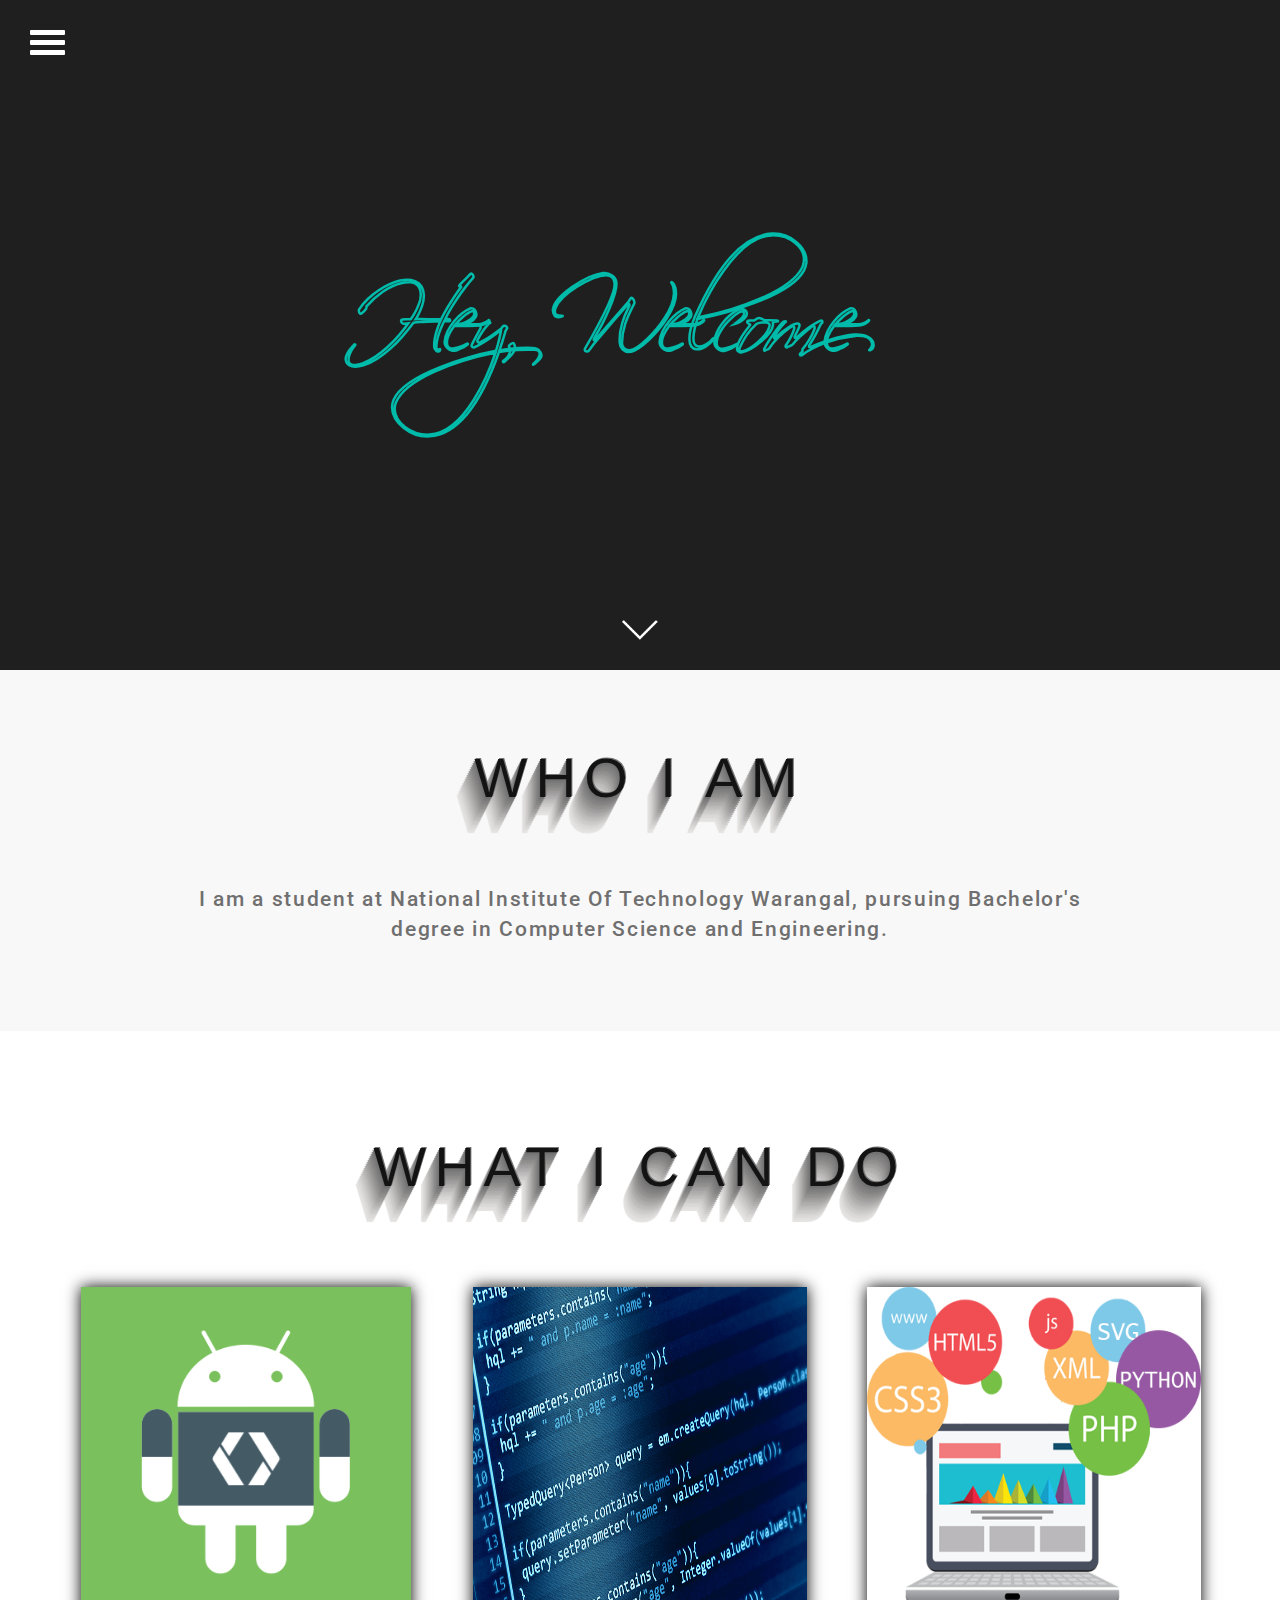
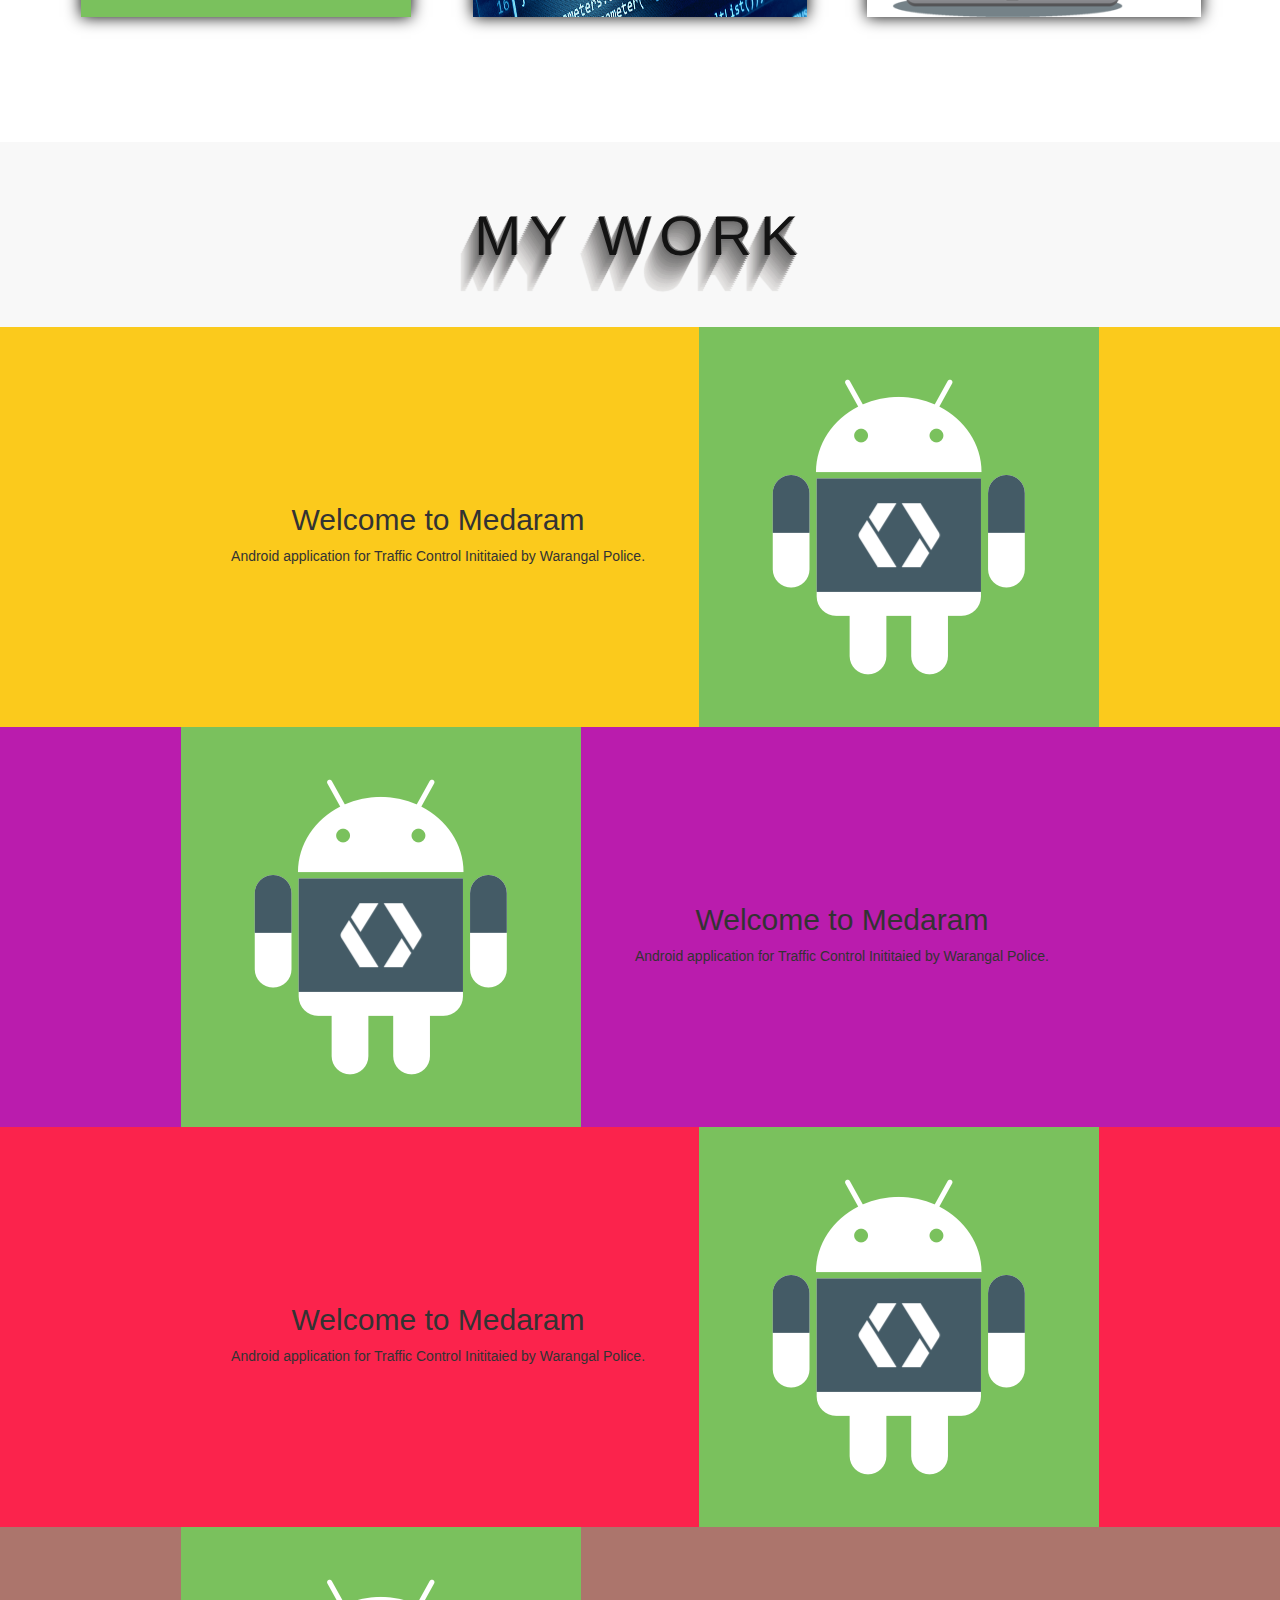
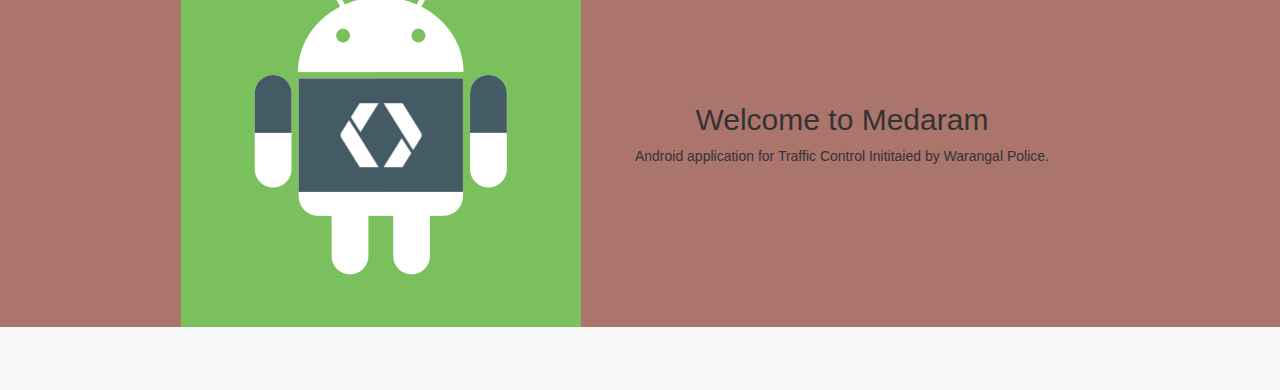
<file: website/templates/website/home.html>
<!DOCTYPE html>
<html>

<head>
    <title>
        Rohit Tanwar
    </title>
    <link href="../../static/css/animate.css" rel="stylesheet">
    <link href='https://fonts.googleapis.com/css?family=Roboto:400,500' rel='stylesheet' type='text/css'>
    <!-- Latest compiled and minified CSS -->
    <link rel="stylesheet" href="../../static/css/bootstrap.min.css">
    <link href="../../static/css/style.css" rel="stylesheet">
    <script src="../../static/js/jquery-2.2.2.min.js"></script>
    <script src="../../static/js/snap.svg-min.js"></script>
    <link rel="stylesheet" type="text/css" href="../../static/css/jquery.svg.css">
    <script type="text/javascript" src="../../static/js/jquery.svg.min.js"></script>
    <script type="text/javascript" src="../../static/js/velocity.min.js"></script>
</head>

<body>
    <div id="page_wrap">
    <a id="nav-toggle" href="#"><span></span></a>
     <div class="navigation" id="js-nav">
        <div id="container_nav">
        <div id="about">
        	<h3>
        	Hello, 
        	</h3>
        </div>
        </div>
    </div>
    <div id="container_main">
        <!-- The home page for website -->
        <section class="portion" id="section1">
        
         <div id="my-svg-container">
         <div id="desc">
            <h3>
                Blah Blah Blah
            </h3>
        </div>
         <img id="arrow" src="../../static/images/down_arrow.png">
         </div>
        </section>
        <section class="sec_2_3" id="section2">
        <div class="content">
            <h2 class="shadowed_heading">Who I Am</h2>
            <p> I am a student at National Institute Of Technology Warangal, pursuing Bachelor's degree in  Computer Science and Engineering.</p>
        </div>
        </section>
        <section class="sec_2_3" id="section3">
          <div class="content">
            <h2 class="shadowed_heading">What I can do</h2>
            <div class="row">
            	<div class="col-sm-4">
                    <div id="item1" class="items">
                    <img src="../../static/images/item1.png">
                    <h2  class="headings_items">
                        Android
                    </h2>
                    </div>
                </div>
            	<div class="col-sm-4">
                <div id="item2" class="items">
                    <img  src="../../static/images/item2.png">
                    <h2 class="headings_items">
                        Software
                    </h2>
                    </div>
                </div>
            	<div class="col-sm-4">
                <div id="item3" class="items">
                <img src="../../static/images/item3.png">
                <h2  class="headings_items">
                    Web
                </h2>
                </div>
            	</div>
                </div>
    			<span class="stretch"></span>
            </div>
          </div>
        </section>
        <section id="section4">
            <div class="content">
            <h2 class="shadowed_heading">My Work</h2>

            <section id="medaram">
                <div class="container">
                    <div class="description">
                    <h2>
                    Welcome to Medaram
                    </h2>
                    <p>
                        Android application for Traffic Control Inititaied by Warangal Police.
                    </p>
                    </div>
                    <img src="../../static/images/item1.png">
                </div>
            </section>
            <section id="swimrun">
                <div class="container">
                <img src="../../static/images/item1.png">
                    <div class="description">
                    <h2>
                    Welcome to Medaram
                    </h2>
                    <p>
                        Android application for Traffic Control Inititaied by Warangal Police.
                    </p>
                    </div>
                </div>
            </section>
            <section id="tz">
                <div class="container">
                    <div class="description">
                    <h2>
                    Welcome to Medaram
                    </h2>
                    <p>
                        Android application for Traffic Control Inititaied by Warangal Police.
                    </p>
                    </div>
                    <img src="../../static/images/item1.png">
                </div>  
            </section>
            <section id="website">
                <div class="container">
                 <img src="../../static/images/item1.png">
                    <div class="description">
                    <h2>
                    Welcome to Medaram
                    </h2>
                    <p>
                        Android application for Traffic Control Inititaied by Warangal Police.
                    </p>
                    </div>
                </div> 
            </section>
            </div>
        </section>
    </div>
   
    </div>
    <!-- Latest compiled JavaScript -->
    <script type="text/javascript" src="../../static/js/script.js"></script>
    <script src="../../static/js/bootstrap.min.js"></script>
</body>

</html>
</file>
<file: website/static/css/style.css>
/* CSS Ordering --> */
/* 1. Basic CSS */
/* 2. CSS for navigation button */
/* 3. CSS for side content ie one with the picture */
/* 4. Section1 CSS */
/* 5. Section2 CSS */
/* 6. Section3 CSS */
/* 7. Section4 CSS */

/* Basic CSS */	
  body
  {
    margin: 0px;
    padding : 0px;
  }
   #container_main
  {
    background: #222222;
	  width: 100%;
	  height: 100%;
	  overflow: auto;
	  padding : 0 0 0 0;
  }
  #page_wrap {
     width: 100%;
     margin: 0 auto;
}
/* CSS for navigation button */ 
#nav-toggle { 
  z-index: 99;
  position: fixed;
 left: 30px; 
 top: 30px; 
}
#nav-toggle { 
  cursor: pointer; 
  padding: 10px 35px 16px 0px; }

#nav-toggle span, #nav-toggle span:before, #nav-toggle span:after {
  cursor: pointer;
  border-radius: 1px;
  height: 5px;
  width: 35px;
  background: white;
  position: absolute;
  display: block;
  content: '';
}
#nav-toggle span:before {
  top: -10px; 
}
#nav-toggle span:after {
  bottom: -10px;
}

#nav-toggle span, #nav-toggle span:before, #nav-toggle span:after {
  transition: all 500ms ease-in-out;
}
#nav-toggle.active span {
  background-color: transparent;
}
#nav-toggle.active span:before, #nav-toggle.active span:after {
  top: 0;
}
#nav-toggle.active span:before {
  transform: rotate(45deg);
}
#nav-toggle.active span:after {
  transform: rotate(-45deg);
}
/* CSS for side content ie one with the picture */ 
#js-nav
{
    background-image : url('../../static/images/blue.jpg');
    background-size:     cover;
    background-repeat:   no-repeat;
    background-position: center center;  
    bottom: 0;
    height: auto;
    left: 0;
    width: 100%;
    margin-left: -135%;
    overflow-y: none;
    z-index: 80;
    padding: 65px 100px 65px 0;
    position: fixed;
    right: 0;
    top: 0;
}
#about
{
  position: absolute;
  right: 80px;
  height: 500px;
  width: 400px;
}
.stretch {
    width: 100%;
    display: inline-block;
    line-height: 0
}
  /* Section1 CSS */ 
  #section1
{
  background : #1F1F1F ;
  position: relative;
  height: 670px;
}
  #desc
  {
    display: none;
    position: absolute;
    text-align: center;
    right: 0px;
    bottom: 0px;
    margin: 0px 0px 80px 0px;
    left: 0px; 
  }
#desc h3
{
  color : #ffffff;
}
#arrow
{
      height: 40px;
    width: 40px;
    position: absolute;
    bottom: 0px;
    left: 0px;
    right: 0px;
    /* display: block; */
    margin: 0 auto 20px auto;
  
}
#my-svg-container
  {
    max-width: 640px;
    margin: 0 auto;
    height: 670px;
  }
  #main_logo
  {
      /*it can be fixed too*/
        left:0; right:0;
        top:0; bottom:0;
        margin:auto;
  }

  /* Section2 CSS */ 
  #section2
{
  background: #f8f8f8;
  padding: 5.5em 0;
}
.shadowed_heading
  {
    text-shadow: 
      1px -1px 0 #767676, 
      -1px 2px 1px #737272, 
      -2px 4px 1px #7b7a7a, 
      -3px 6px 1px #828181, 
      -4px 8px 1px #868585, 
      -5px 10px 1px #8f8e8d, 
      -6px 12px 1px #949392, 
      -7px 14px 1px #9e9c9c, 
      -8px 16px 1px #a3a1a1, 
      -9px 18px 1px #adabab, 
      -10px 20px 1px #b2b1b0, 
      -11px 22px 1px #bcbbba, 
      -12px 24px 1px #c1bfbf, 
      -13px 26px 1px #cbc9c8, 
      -14px 28px 1px #cfcdcd, 
      -15px 30px 1px #d8d6d5, 
      -16px 32px 1px #dbdad9, 
      -17px 34px 1px #e2e0df, 
      -18px 36px 1px #e4e3e2;

    margin-top: 0px;
    font-size: 400%;
    font-family: "Avant Garde", Avantgarde, "Century Gothic", CenturyGothic, "AppleGothic", sans-serif;
    margin-bottom: 0.625em;
    font-weight: 200;
    text-transform: uppercase;
    text-rendering: optimizeLegibility;
    color: #131313;
    letter-spacing: .15em;
  }
.sec_2_3 .content
{
    margin: 0 auto;
    width: 90%;
    text-align: center;
}
.shadowed_heading
{
    cursor: default;
    margin-top: 0px;
    font-size: 400%;
    font-family: "Avant Garde", Avantgarde, "Century Gothic", CenturyGothic, "AppleGothic", sans-serif;
    margin-bottom: 0.625em;
    font-weight: 200;
    text-transform: uppercase;
    text-rendering: optimizeLegibility;
     color: #131313;
    letter-spacing: .15em;
}
.sec_2_3 .content p
{
  margin-top: 75px;
    color: #706f6f;
    font-family: 'Roboto', sans-serif;
    font-size: 1.5em;
    letter-spacing: .08em;
    padding: 0 10%;
    font-weight: 500;
}
/* Section3 CSS */ 
#section3
{
  background: #ffffff;
  padding: 7.5em 0;
}
.col-sm-4
{
  padding-left: 30px;
  padding-right: 30px;
}
#section3 .row
  {
    margin-top : 90px;
  }
  #section3 .items
  {
    height: 330px;
    background-size: cover;
    background-repeat:   no-repeat;
    background-position: center center;
    -webkit-transition: 0.4s ease;
  transition: 0.4s ease;
}
  #section3 .items img
  {
    max-width: 100%;
    box-shadow: black 0px 0px 15px 0px; 
  margin-bottom: -4px;
     height: 330px;
    background-size: cover;
    background-repeat:   no-repeat;
    background-position: center center;
}
  #section3 .items h2
  {
    cursor: default;
    position: absolute;
    top: 50;
    top: 120px;
    left: 0;
    bottom: 0;
    right: 0;
    font-weight: bold;
    font-size: xx-large;
    opacity: 0;
}

  #section3 .items:hover img{
      -webkit-filter:blur(3px);
      filter: blur(3px);
    }
    #section3 .items:hover h2
    {
      opacity : 1;
    }
#item1 h2
{
  color : #000D21;
}
#item2 h2
{
  color : #6BDED7;
}
#item3 h2
{
  color : #2644B5;
}
/* Section4 CSS */ 
#section4
{
 background: #f8f8f8;
 padding: 4.5em 0;
}
#section4 .container
{
  width : 100%;
}
#section4 .content
{
  text-align: center;
}
#section4 .shadowed_heading
{
  margin-bottom: 60px;
}
#section4 .description
{
    display: inline-table;
    margin-right: 50px;
    margin-left: 50px;
}
#section4 .description2
{
    display: inline-table;
    margin-right: 50px;
}
#medaram
{
  background : #fbca1c; 
}
#swimrun
{
  background : #ba1cad; 
}
#tz
{
  background : #fb234c; 
}
#website
{
  background : #ac756c; 
}
</file>
